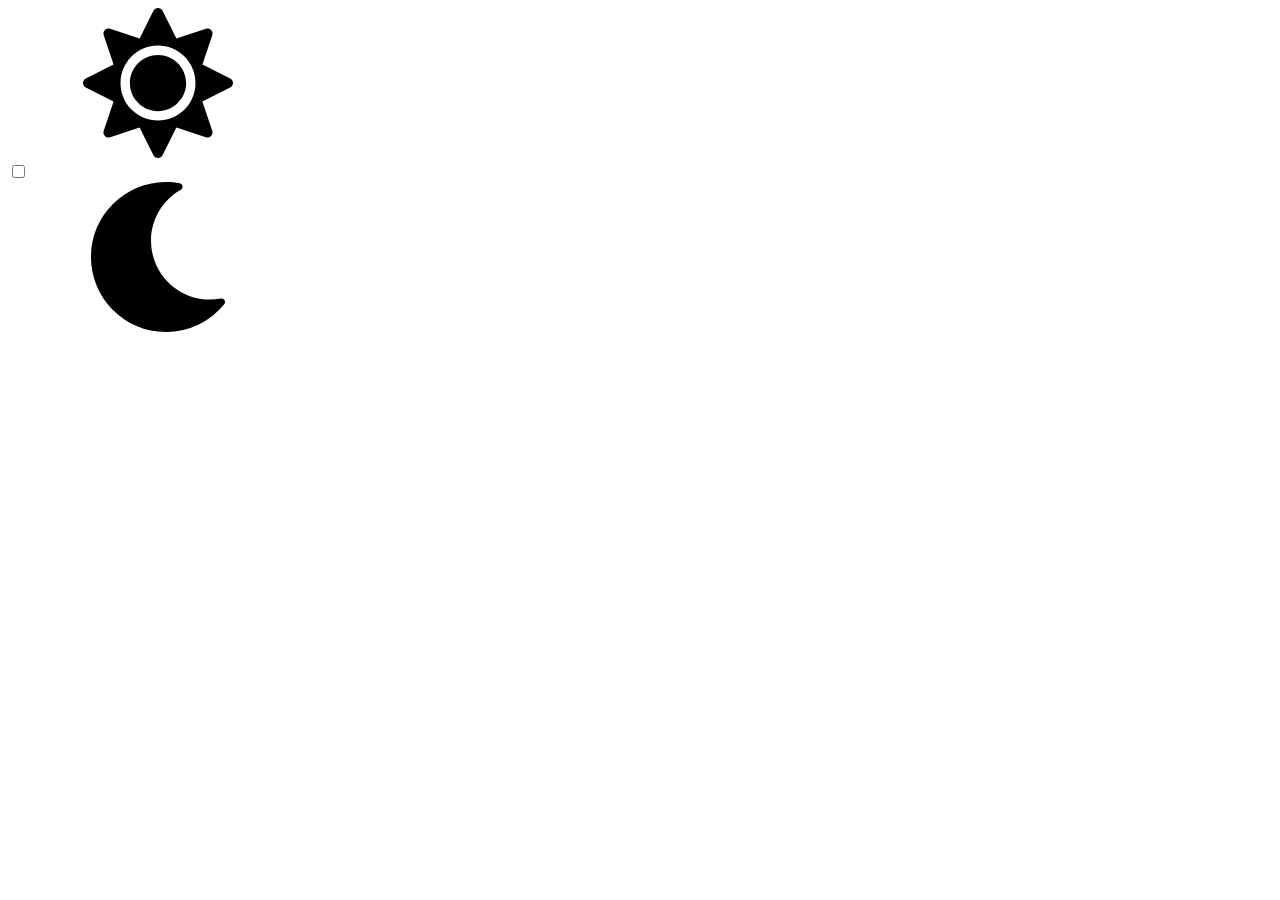
<file: src/index.html>
<!DOCTYPE html>
<html lang="en">
  <head>
    <meta charset="UTF-8" />
    <meta name="viewport" content="width=device-width, initial-scale=1.0" />
    <meta http-equiv="X-UA-Compatible" content="ie=edge" />
    <title>Homework 10</title>
    <link
      href="https://fonts.googleapis.com/icon?family=Material+Icons"
      rel="stylesheet"
    />
    <!-- <link rel="stylesheet" href="styles.css" /> -->
  </head>
  <body>
    <div class="toolbar">
      <!-- Разметка переключателя темы -->
      <div class="theme-switch">
        <svg class="theme-switch__icon" role="img" aria-label="Иконка солнца">
          <use href="./images/sprite.svg#sun"></use>
        </svg>

        <div class="theme-switch__control">
          <input
            class="theme-switch__toggle"
            type="checkbox"
            name="theme"
            id="theme-switch-toggle"
            aria-label="Переключить между тёмной и светлой темой"
          />
          <label
            aria-hidden="true"
            class="theme-switch__track"
            for="theme-switch-toggle"
          >
          </label>
          <div aria-hidden="true" class="theme-switch__marker"></div>
        </div>

        <svg class="theme-switch__icon" aria-label="Иконка луны">
          <use href="./images/sprite.svg#moon"></use>
        </svg>
      </div>
    </div>

    <!-- В этот список рендери разметку меню -->
    <ul class="menu js-menu"></ul>
  </body>
</html>
</file>
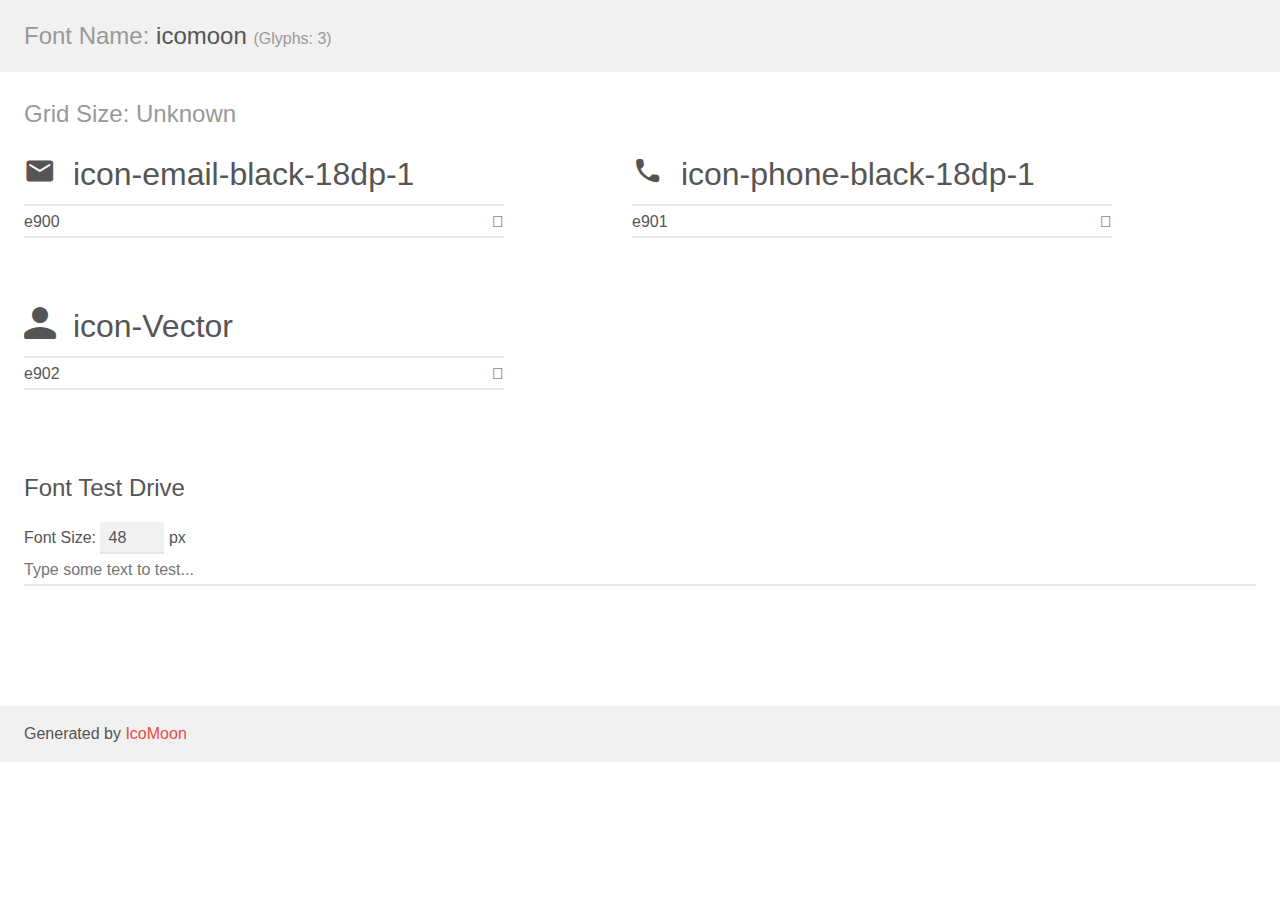
<file: images/Modal window/icomoon/demo.html>
<!doctype html>
<html>
<head>
    <meta charset="utf-8">
    <title>IcoMoon Demo</title>
    <meta name="description" content="An Icon Font Generated By IcoMoon.io">
    <meta name="viewport" content="width=device-width, initial-scale=1">
    <link rel="stylesheet" href="demo-files/demo.css">
    <link rel="stylesheet" href="style.css"></head>
<body>
    <div class="bgc1 clearfix">
        <h1 class="mhmm mvm"><span class="fgc1">Font Name:</span> icomoon <small class="fgc1">(Glyphs:&nbsp;3)</small></h1>
    </div>
    <div class="clearfix mhl ptl">
        <h1 class="mvm mtn fgc1">Grid Size: Unknown</h1>
        <div class="glyph fs1">
            <div class="clearfix bshadow0 pbs">
                <span class="icon-email-black-18dp-1"></span>
                <span class="mls"> icon-email-black-18dp-1</span>
            </div>
            <fieldset class="fs0 size1of1 clearfix hidden-false">
                <input type="text" readonly value="e900" class="unit size1of2" />
                <input type="text" maxlength="1" readonly value="&#xe900;" class="unitRight size1of2 talign-right" />
            </fieldset>
            <div class="fs0 bshadow0 clearfix hidden-true">
                <span class="unit pvs fgc1">liga: </span>
                <input type="text" readonly value="" class="liga unitRight" />
            </div>
        </div>
        <div class="glyph fs1">
            <div class="clearfix bshadow0 pbs">
                <span class="icon-phone-black-18dp-1"></span>
                <span class="mls"> icon-phone-black-18dp-1</span>
            </div>
            <fieldset class="fs0 size1of1 clearfix hidden-false">
                <input type="text" readonly value="e901" class="unit size1of2" />
                <input type="text" maxlength="1" readonly value="&#xe901;" class="unitRight size1of2 talign-right" />
            </fieldset>
            <div class="fs0 bshadow0 clearfix hidden-true">
                <span class="unit pvs fgc1">liga: </span>
                <input type="text" readonly value="" class="liga unitRight" />
            </div>
        </div>
        <div class="glyph fs1">
            <div class="clearfix bshadow0 pbs">
                <span class="icon-Vector"></span>
                <span class="mls"> icon-Vector</span>
            </div>
            <fieldset class="fs0 size1of1 clearfix hidden-false">
                <input type="text" readonly value="e902" class="unit size1of2" />
                <input type="text" maxlength="1" readonly value="&#xe902;" class="unitRight size1of2 talign-right" />
            </fieldset>
            <div class="fs0 bshadow0 clearfix hidden-true">
                <span class="unit pvs fgc1">liga: </span>
                <input type="text" readonly value="" class="liga unitRight" />
            </div>
        </div>
    </div>

    <!--[if gt IE 8]><!-->
    <div class="mhl clearfix mbl">
        <h1>Font Test Drive</h1>
        <label>
            Font Size: <input id="fontSize" type="number" class="textbox0 mbm"
            min="8" value="48" />
            px
        </label>
        <input id="testText" type="text" class="phl size1of1 mvl"
        placeholder="Type some text to test..." value=""/>
        <div id="testDrive" class="icon-" style="font-family: icomoon">&nbsp;
        </div>
    </div>
    <!--<![endif]-->
    <div class="bgc1 clearfix">
        <p class="mhl">Generated by <a href="https://icomoon.io/app">IcoMoon</a></p>
    </div>

    <script src="demo-files/demo.js"></script>
</body>
</html>
</file>
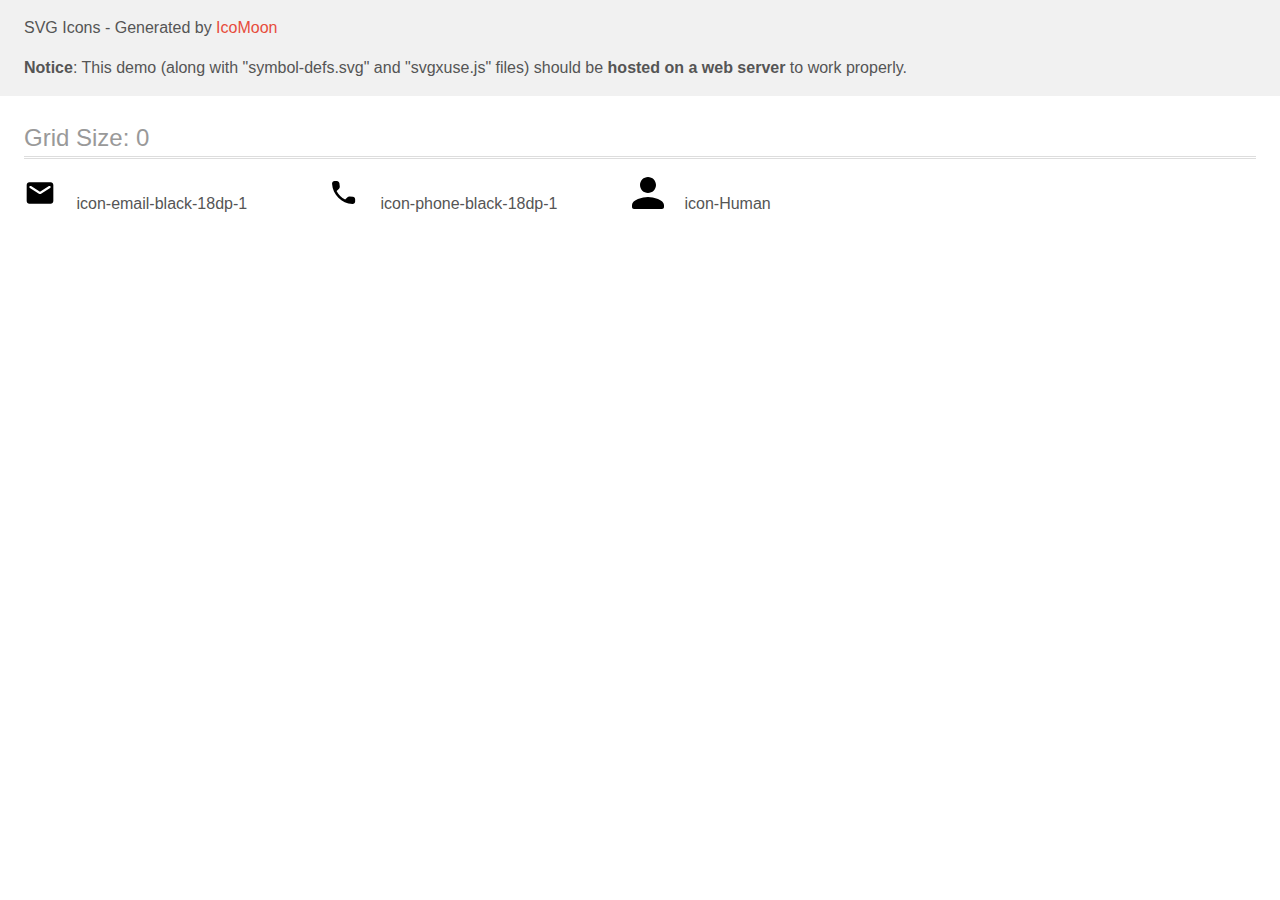
<file: images/Modal window/iconmodalwindow/demo-external-svg.html>
<!doctype html>
<html>
<head>
    <title>IcoMoon - SVG Icons</title>
    <meta charset="utf-8">
    <meta name="viewport" content="width=device-width, initial-scale=1">
    <link rel="stylesheet" href="demo-files/demo.css">
    <link rel="stylesheet" href="style.css">
</head>
<body>
<header class="bgc1 clearfix">
<div class="mhl">
    <p>SVG Icons - Generated by <a href="https://icomoon.io/app">IcoMoon</a></p><p><strong>Notice</strong>: This demo (along with "symbol-defs.svg" and "svgxuse.js" files) should be <b>hosted on a web server</b> to work properly.</p>
</div>
</header>
    <div class="clearfix mhl ptl">
        <h1 class="mvm mtn fgc1">Grid Size: 0</h1>
        <div class="glyph fs1">
            <div class="clearfix pbs">
                <svg class="icon icon-email-black-18dp-1"><use xlink:href="symbol-defs.svg#icon-email-black-18dp-1"></use></svg><span class="name"> icon-email-black-18dp-1</span>
            </div>
        </div>
        <div class="glyph fs1">
            <div class="clearfix pbs">
                <svg class="icon icon-phone-black-18dp-1"><use xlink:href="symbol-defs.svg#icon-phone-black-18dp-1"></use></svg><span class="name"> icon-phone-black-18dp-1</span>
            </div>
        </div>
        <div class="glyph fs1">
            <div class="clearfix pbs">
                <svg class="icon icon-Human"><use xlink:href="symbol-defs.svg#icon-Human"></use></svg><span class="name"> icon-Human</span>
            </div>
        </div>
  </div>
<script defer src="svgxuse.js"></script>
</body>
</html>
</file>
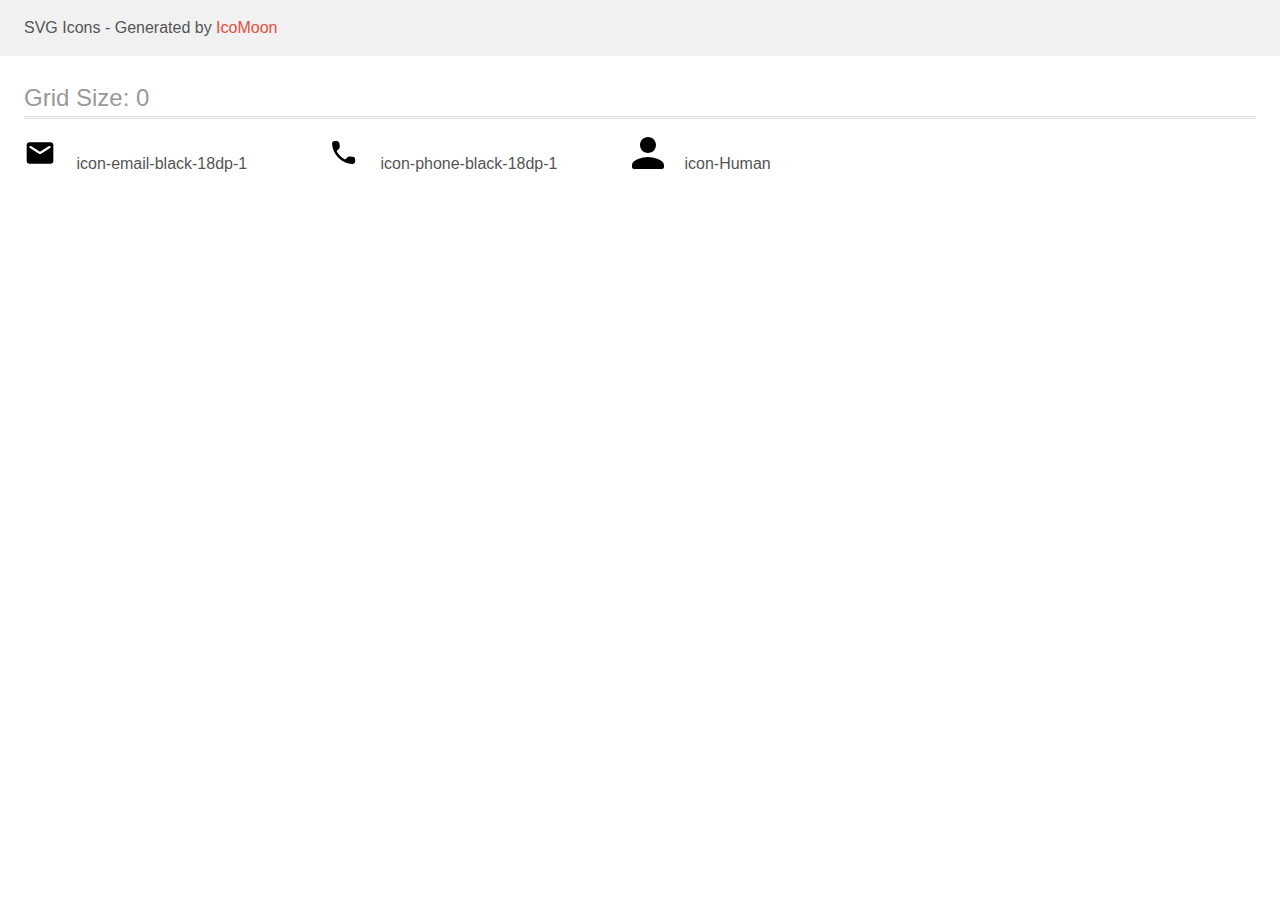
<file: images/Modal window/iconmodalwindow/demo.html>
<!doctype html>
<html>
<head>
    <title>IcoMoon - SVG Icons</title>
    <meta charset="utf-8">
    <meta name="viewport" content="width=device-width, initial-scale=1">
    <link rel="stylesheet" href="demo-files/demo.css">
    <link rel="stylesheet" href="style.css">
</head>
<body>
<svg aria-hidden="true" style="position: absolute; width: 0; height: 0; overflow: hidden;" version="1.1" xmlns="http://www.w3.org/2000/svg" xmlns:xlink="http://www.w3.org/1999/xlink">
<defs>
<symbol id="icon-email-black-18dp-1" viewBox="0 0 32 32">
<path d="M26.667 5.333h-21.333c-1.467 0-2.652 1.2-2.652 2.667l-0.014 16c0 1.467 1.2 2.667 2.667 2.667h21.333c1.467 0 2.667-1.2 2.667-2.667v-16c0-1.467-1.2-2.667-2.667-2.667zM26.133 11.001l-9.426 5.892c-0.201 0.126-0.446 0.2-0.708 0.2s-0.506-0.075-0.713-0.204l0.006 0.003-9.426-5.892c-0.336-0.201-0.557-0.562-0.557-0.975 0-0.625 0.507-1.132 1.132-1.132 0.233 0 0.449 0.070 0.629 0.19l-0.004-0.003 8.933 5.586 8.933-5.588c0.176-0.118 0.392-0.188 0.624-0.188 0.625 0 1.132 0.507 1.132 1.132 0 0.413-0.221 0.775-0.552 0.972l-0.005 0.003z"></path>
</symbol>
<symbol id="icon-phone-black-18dp-1" viewBox="0 0 32 32">
<path d="M24.882 19.774l-3.268-0.373c-0.090-0.011-0.194-0.018-0.3-0.018-0.707 0-1.347 0.287-1.81 0.75l-2.368 2.368c-3.669-1.894-6.585-4.81-8.427-8.372l-0.051-0.108 2.382-2.377c0.464-0.463 0.752-1.104 0.752-1.812 0-0.105-0.006-0.209-0.019-0.31l0.001 0.012-0.373-3.243c-0.155-1.287-1.24-2.276-2.557-2.276-0.001 0-0.002 0-0.003 0h-2.227c-1.454 0-2.663 1.209-2.574 2.661 0.683 10.987 9.468 19.762 20.444 20.444 1.452 0.089 2.663-1.12 2.663-2.574v-2.226c0-0.004 0-0.008 0-0.012 0-1.308-0.985-2.386-2.253-2.532l-0.012-0.001z"></path>
</symbol>
<symbol id="icon-Human" viewBox="0 0 32 32">
<path d="M16 16c4.418 0 8-3.582 8-8s-3.582-8-8-8v0c-4.418 0-8 3.582-8 8s3.582 8 8 8v0zM16 20c-5.339 0-16 2.68-16 8v2c0 1.099 0.901 2 2 2h28c1.099 0 2-0.901 2-2v-2c0-5.32-10.661-8-16-8z"></path>
</symbol>
</defs>
</svg>

<header class="bgc1 clearfix">
<div class="mhl">
    <p>SVG Icons - Generated by <a href="https://icomoon.io/app">IcoMoon</a></p>
</div>
</header>
    <div class="clearfix mhl ptl">
        <h1 class="mvm mtn fgc1">Grid Size: 0</h1>
        <div class="glyph fs1">
            <div class="clearfix pbs">
                <svg class="icon icon-email-black-18dp-1"><use xlink:href="#icon-email-black-18dp-1"></use></svg><span class="name"> icon-email-black-18dp-1</span>
            </div>
        </div>
        <div class="glyph fs1">
            <div class="clearfix pbs">
                <svg class="icon icon-phone-black-18dp-1"><use xlink:href="#icon-phone-black-18dp-1"></use></svg><span class="name"> icon-phone-black-18dp-1</span>
            </div>
        </div>
        <div class="glyph fs1">
            <div class="clearfix pbs">
                <svg class="icon icon-Human"><use xlink:href="#icon-Human"></use></svg><span class="name"> icon-Human</span>
            </div>
        </div>
  </div>
<script defer src="svgxuse.js"></script>
</body>
</html>
</file>
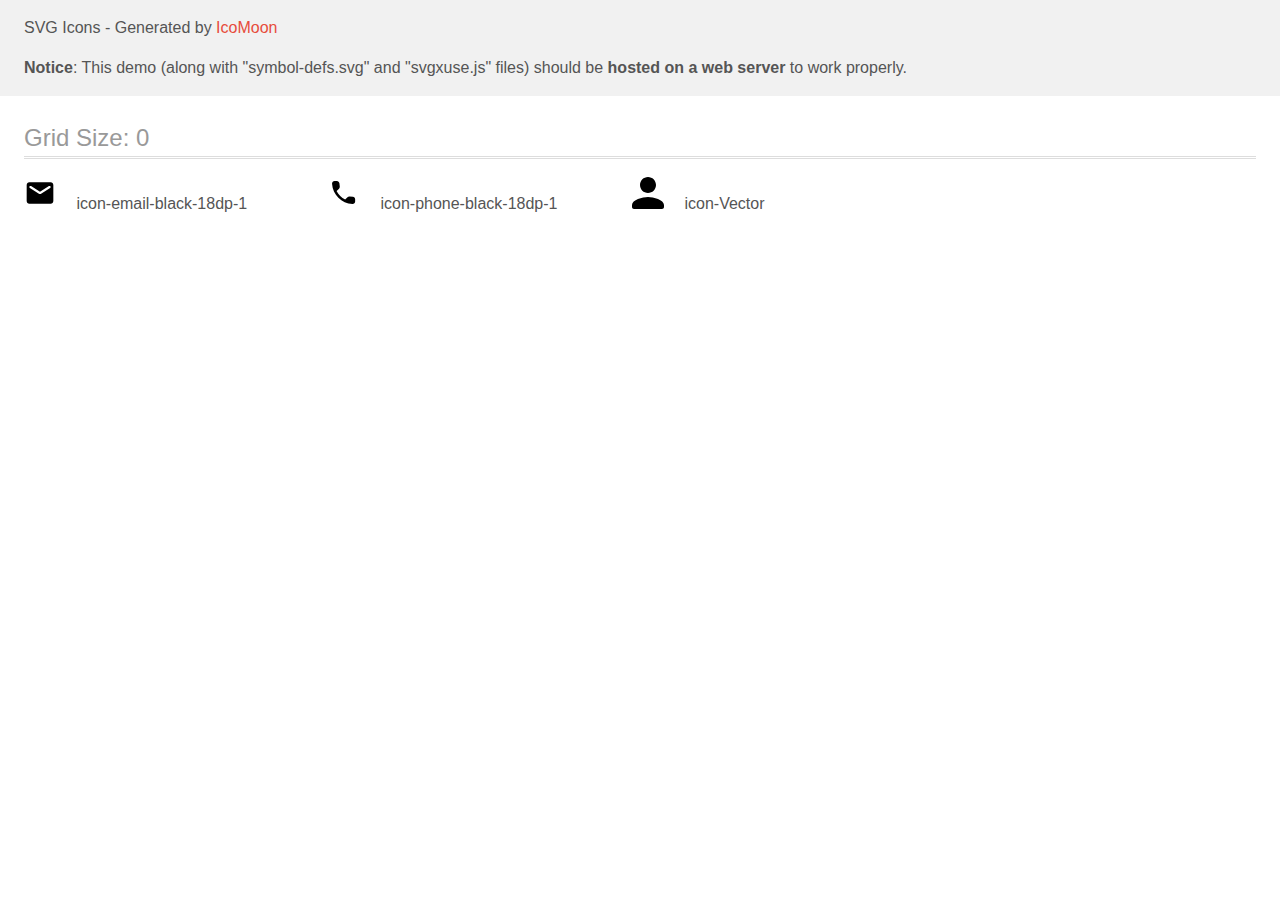
<file: images/Modal window/modalwindowicon/demo-external-svg.html>
<!doctype html>
<html>
<head>
    <title>IcoMoon - SVG Icons</title>
    <meta charset="utf-8">
    <meta name="viewport" content="width=device-width, initial-scale=1">
    <link rel="stylesheet" href="demo-files/demo.css">
    <link rel="stylesheet" href="style.css">
</head>
<body>
<header class="bgc1 clearfix">
<div class="mhl">
    <p>SVG Icons - Generated by <a href="https://icomoon.io/app">IcoMoon</a></p><p><strong>Notice</strong>: This demo (along with "symbol-defs.svg" and "svgxuse.js" files) should be <b>hosted on a web server</b> to work properly.</p>
</div>
</header>
    <div class="clearfix mhl ptl">
        <h1 class="mvm mtn fgc1">Grid Size: 0</h1>
        <div class="glyph fs1">
            <div class="clearfix pbs">
                <svg class="icon icon-email-black-18dp-1"><use xlink:href="symbol-defs.svg#icon-email-black-18dp-1"></use></svg><span class="name"> icon-email-black-18dp-1</span>
            </div>
        </div>
        <div class="glyph fs1">
            <div class="clearfix pbs">
                <svg class="icon icon-phone-black-18dp-1"><use xlink:href="symbol-defs.svg#icon-phone-black-18dp-1"></use></svg><span class="name"> icon-phone-black-18dp-1</span>
            </div>
        </div>
        <div class="glyph fs1">
            <div class="clearfix pbs">
                <svg class="icon icon-Vector"><use xlink:href="symbol-defs.svg#icon-Vector"></use></svg><span class="name"> icon-Vector</span>
            </div>
        </div>
  </div>
<script defer src="svgxuse.js"></script>
</body>
</html>
</file>
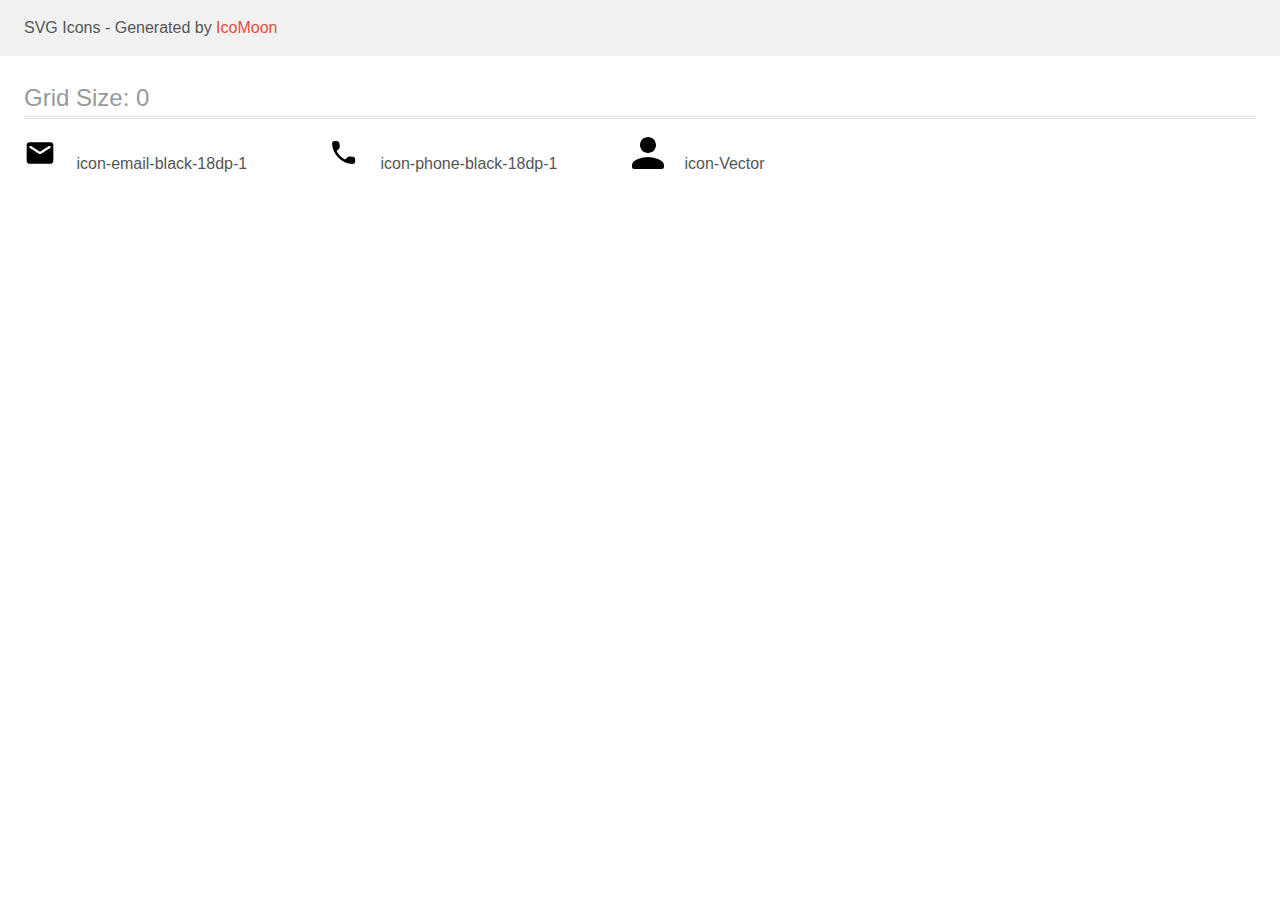
<file: images/Modal window/modalwindowicon/demo.html>
<!doctype html>
<html>
<head>
    <title>IcoMoon - SVG Icons</title>
    <meta charset="utf-8">
    <meta name="viewport" content="width=device-width, initial-scale=1">
    <link rel="stylesheet" href="demo-files/demo.css">
    <link rel="stylesheet" href="style.css">
</head>
<body>
<svg aria-hidden="true" style="position: absolute; width: 0; height: 0; overflow: hidden;" version="1.1" xmlns="http://www.w3.org/2000/svg" xmlns:xlink="http://www.w3.org/1999/xlink">
<defs>
<symbol id="icon-email-black-18dp-1" viewBox="0 0 32 32">
<path d="M26.667 5.333h-21.333c-1.467 0-2.652 1.2-2.652 2.667l-0.014 16c0 1.467 1.2 2.667 2.667 2.667h21.333c1.467 0 2.667-1.2 2.667-2.667v-16c0-1.467-1.2-2.667-2.667-2.667zM26.133 11.001l-9.426 5.892c-0.201 0.126-0.446 0.2-0.708 0.2s-0.506-0.075-0.713-0.204l0.006 0.003-9.426-5.892c-0.336-0.201-0.557-0.562-0.557-0.975 0-0.625 0.507-1.132 1.132-1.132 0.233 0 0.449 0.070 0.629 0.19l-0.004-0.003 8.933 5.586 8.933-5.588c0.176-0.118 0.392-0.188 0.624-0.188 0.625 0 1.132 0.507 1.132 1.132 0 0.413-0.221 0.775-0.552 0.972l-0.005 0.003z"></path>
</symbol>
<symbol id="icon-phone-black-18dp-1" viewBox="0 0 32 32">
<path d="M24.882 19.774l-3.268-0.373c-0.090-0.011-0.194-0.018-0.3-0.018-0.707 0-1.347 0.287-1.81 0.75l-2.368 2.368c-3.669-1.894-6.585-4.81-8.427-8.372l-0.051-0.108 2.382-2.377c0.464-0.463 0.752-1.104 0.752-1.812 0-0.105-0.006-0.209-0.019-0.31l0.001 0.012-0.373-3.243c-0.155-1.287-1.24-2.276-2.557-2.276-0.001 0-0.002 0-0.003 0h-2.227c-1.454 0-2.663 1.209-2.574 2.661 0.683 10.987 9.468 19.762 20.444 20.444 1.452 0.089 2.663-1.12 2.663-2.574v-2.226c0-0.004 0-0.008 0-0.012 0-1.308-0.985-2.386-2.253-2.532l-0.012-0.001z"></path>
</symbol>
<symbol id="icon-Vector" viewBox="0 0 32 32">
<path d="M16 16c4.418 0 8-3.582 8-8s-3.582-8-8-8v0c-4.418 0-8 3.582-8 8s3.582 8 8 8v0zM16 20c-5.339 0-16 2.68-16 8v2c0 1.099 0.901 2 2 2h28c1.099 0 2-0.901 2-2v-2c0-5.32-10.661-8-16-8z"></path>
</symbol>
</defs>
</svg>

<header class="bgc1 clearfix">
<div class="mhl">
    <p>SVG Icons - Generated by <a href="https://icomoon.io/app">IcoMoon</a></p>
</div>
</header>
    <div class="clearfix mhl ptl">
        <h1 class="mvm mtn fgc1">Grid Size: 0</h1>
        <div class="glyph fs1">
            <div class="clearfix pbs">
                <svg class="icon icon-email-black-18dp-1"><use xlink:href="#icon-email-black-18dp-1"></use></svg><span class="name"> icon-email-black-18dp-1</span>
            </div>
        </div>
        <div class="glyph fs1">
            <div class="clearfix pbs">
                <svg class="icon icon-phone-black-18dp-1"><use xlink:href="#icon-phone-black-18dp-1"></use></svg><span class="name"> icon-phone-black-18dp-1</span>
            </div>
        </div>
        <div class="glyph fs1">
            <div class="clearfix pbs">
                <svg class="icon icon-Vector"><use xlink:href="#icon-Vector"></use></svg><span class="name"> icon-Vector</span>
            </div>
        </div>
  </div>
<script defer src="svgxuse.js"></script>
</body>
</html>
</file>
<file: src/styles.css>
:root {
  --timing-function: cubic-bezier(0.4, 0, 0.2, 1);
}

*,
*::before,
*::after {
  box-sizing: border-box;
}

body {
  margin: 0;
  font-family: -apple-system, BlinkMacSystemFont, 'Segoe UI', Roboto, Oxygen,
    Ubuntu, Cantarell, 'Open Sans', 'Helvetica Neue', sans-serif;
  transition: color 150ms var(--timing-function),
    background-color 150ms var(--timing-function);
}

body.light-theme {
  background-color: #fff;
  color: #333333;
}

body.dark-theme {
  background-color: #333333;
  color: #fff;
}

.toolbar {
  display: flex;
  justify-content: flex-end;
  padding: 16px 24px;
}

/* THEME SWITCH */
.theme-switch {
  display: flex;
  align-items: center;
}

.theme-switch__icon {
  color: currentColor;
  height: 24px;
  width: 24px;
  margin-right: 8px;
  margin-left: 8px;
}

.theme-switch__control {
  display: flex;
  align-items: center;
  flex-shrink: 0;
  position: relative;
  width: 64px;
  height: 32px;
  border-radius: 50em;
  padding: 3px 0;
}

.theme-switch__toggle {
  position: absolute;
  left: 0;
  top: 0;
  margin: 0;
  padding: 0;
  opacity: 0;
  height: 0;
  width: 0;
  pointer-events: none;
}

.theme-switch__track {
  position: absolute;
  left: 0;
  top: 0;
  width: 100%;
  height: 100%;
  color: transparent;
  user-select: none;
  background-color: #333;
  border-radius: inherit;
  z-index: 1;
  cursor: pointer;
}

.theme-switch__marker {
  position: relative;
  background-color: #fff;
  width: 26px;
  height: 26px;
  border-radius: 50%;
  z-index: 2;
  pointer-events: none;
  box-shadow: 0 1px 1px rgba(0, 0, 0, 0.25);
  transform: translateX(3px);
  transition: transform 250ms var(--timing-function);
}

.theme-switch__toggle:checked + .theme-switch__track {
  background-color: #d3d3d4;
}

.theme-switch__toggle:checked ~ .theme-switch__marker {
  transform: translateX(35px);
}

.theme-switch__toggle:focus + .theme-switch__track,
.theme-switch__toggle:active + .theme-switch__track {
  box-shadow: 0 0 0 3px #2196f3;
}

/* MENU */

.menu {
  padding: 0;
  margin: 0;
  list-style: none;
  max-width: calc(100% - 64px);
  margin-left: auto;
  margin-right: auto;
  display: grid;
  justify-content: center;
  grid-template-columns: repeat(auto-fill, minmax(400px, 1fr));
  grid-gap: 24px;
}

.card {
  position: relative;
  display: flex;
  flex-direction: column;
  justify-content: space-between;
  height: 100%;
  padding-bottom: 8px;
}

.card__content {
  display: flex;
  flex-direction: column;
  padding: 8px;
  flex-grow: 1;
}

.card__image {
  height: 300px;
  object-fit: cover;
  max-width: 100%;
}

.card__name {
  margin-top: 16px;
  margin-bottom: 0;
  font-size: 24px;
  font-weight: 500;
}

.card__descr {
  line-height: 1.5;
  flex-grow: 1;
}

.card__price {
  display: flex;
  align-items: center;
  margin-top: 24px;
  font-size: 20px;
}

.card__price i {
  margin-right: 8px;
  font-size: 24px;
}

.card__reviews {
  display: block;
  margin-top: 16px;
}

.card__button {
  display: block;
  margin-left: auto;
  margin-right: auto;
  margin-top: 16px;
  width: calc(100% - 16px);
}

.tag-list {
  display: flex;
  flex-wrap: wrap;
  padding: 0;
  margin: 0;
  list-style: none;
}

.tag-list__item {
  padding: 4px 8px;
  margin: 4px;
  border-radius: 2px;
  background-color: #3f51b5;
  color: #fff;
}

.button {
  display: inline-flex;
  align-items: center;
  justify-content: center;
  color: #fff;
  background-color: #2196f3;
  border: 0;
  outline: 0;
  padding: 8px 24px;
  border-radius: 4px;
  cursor: pointer;
  box-shadow: 0px 2px 1px 1px rgba(0, 0, 0, 0.05);
  font: inherit;
  font-weight: 500;
  user-select: none;
  transition: background-color 250ms var(--timing-function);
}

.button:hover {
  box-shadow: 0px 2px 1px 1px rgba(0, 0, 0, 0.15);
  background-color: #1976d2;
}

.button__icon {
  margin-right: 8px;
}
</file>
<file: images/Modal window/icomoon/demo-files/demo.css>
body {
  padding: 0;
  margin: 0;
  font-family: sans-serif;
  font-size: 1em;
  line-height: 1.5;
  color: #555;
  background: #fff;
}
h1 {
  font-size: 1.5em;
  font-weight: normal;
}
small {
  font-size: .66666667em;
}
a {
  color: #e74c3c;
  text-decoration: none;
}
a:hover, a:focus {
  box-shadow: 0 1px #e74c3c;
}
.bshadow0, input {
  box-shadow: inset 0 -2px #e7e7e7;
}
input:hover {
  box-shadow: inset 0 -2px #ccc;
}
input, fieldset {
  font-family: sans-serif;
  font-size: 1em;
  margin: 0;
  padding: 0;
  border: 0;
}
input {
  color: inherit;
  line-height: 1.5;
  height: 1.5em;
  padding: .25em 0;
}
input:focus {
  outline: none;
  box-shadow: inset 0 -2px #449fdb;
}
.glyph {
  font-size: 16px;
  width: 15em;
  padding-bottom: 1em;
  margin-right: 4em;
  margin-bottom: 1em;
  float: left;
  overflow: hidden;
}
.liga {
  width: 80%;
  width: calc(100% - 2.5em);
}
.talign-right {
  text-align: right;
}
.talign-center {
  text-align: center;
}
.bgc1 {
  background: #f1f1f1;
}
.fgc1 {
  color: #999;
}
.fgc0 {
  color: #000;
}
p {
  margin-top: 1em;
  margin-bottom: 1em;
}
.mvm {
  margin-top: .75em;
  margin-bottom: .75em;
}
.mtn {
  margin-top: 0;
}
.mtl, .mal {
  margin-top: 1.5em;
}
.mbl, .mal {
  margin-bottom: 1.5em;
}
.mal, .mhl {
  margin-left: 1.5em;
  margin-right: 1.5em;
}
.mhmm {
  margin-left: 1em;
  margin-right: 1em;
}
.mls {
  margin-left: .25em;
}
.ptl {
  padding-top: 1.5em;
}
.pbs, .pvs {
  padding-bottom: .25em;
}
.pvs, .pts {
  padding-top: .25em;
}
.unit {
  float: left;
}
.unitRight {
  float: right;
}
.size1of2 {
  width: 50%;
}
.size1of1 {
  width: 100%;
}
.clearfix:before, .clearfix:after {
  content: " ";
  display: table;
}
.clearfix:after {
  clear: both;
}
.hidden-true {
  display: none;
}
.textbox0 {
  width: 3em;
  background: #f1f1f1;
  padding: .25em .5em;
  line-height: 1.5;
  height: 1.5em;
}
#testDrive {
  display: block;
  padding-top: 24px;
  line-height: 1.5;
}
.fs0 {
  font-size: 16px;
}
.fs1 {
  font-size: 32px;
}
</file>
<file: images/Modal window/icomoon/style.css>
@font-face {
  font-family: 'icomoon';
  src:  url('fonts/icomoon.eot?cvtpnj');
  src:  url('fonts/icomoon.eot?cvtpnj#iefix') format('embedded-opentype'),
    url('fonts/icomoon.ttf?cvtpnj') format('truetype'),
    url('fonts/icomoon.woff?cvtpnj') format('woff'),
    url('fonts/icomoon.svg?cvtpnj#icomoon') format('svg');
  font-weight: normal;
  font-style: normal;
  font-display: block;
}

[class^="icon-"], [class*=" icon-"] {
  /* use !important to prevent issues with browser extensions that change fonts */
  font-family: 'icomoon' !important;
  speak: never;
  font-style: normal;
  font-weight: normal;
  font-variant: normal;
  text-transform: none;
  line-height: 1;

  /* Better Font Rendering =========== */
  -webkit-font-smoothing: antialiased;
  -moz-osx-font-smoothing: grayscale;
}

.icon-email-black-18dp-1:before {
  content: "\e900";
}
.icon-phone-black-18dp-1:before {
  content: "\e901";
}
.icon-Vector:before {
  content: "\e902";
}
</file>
<file: images/Modal window/iconmodalwindow/demo-files/demo.css>
body {
  padding: 0;
  margin: 0;
  font-family: sans-serif;
  font-size: 1em;
  line-height: 1.5;
  color: #555;
  background: #fff;
}
h1 {
  font-size: 1.5em;
  font-weight: normal;
  box-shadow: 0 1px #ddd, 0 2px #fff, 0 3px #ddd;
}
small {
  font-size: .66666667em;
}
a {
  color: #e74c3c;
  text-decoration: none;
}
a:hover, a:focus {
  box-shadow: 0 1px #e74c3c;
}
.bshadow0, input {
  box-shadow: inset 0 -2px #e7e7e7;
}
input:hover {
  box-shadow: inset 0 -2px #ccc;
}
input, fieldset {
  font-size: 1em;
  margin: 0;
  padding: 0;
  border: 0;
}
input {
  color: inherit;
  line-height: 1.5;
  height: 1.5em;
  padding: .25em 0;
}
input:focus {
  outline: none;
  box-shadow: inset 0 -2px #449fdb;
}
.glyph {
  font-size: 16px;
  margin-right: 1.5em;
  float: left;
  width: 8em;
}
svg {
  color: #000;
}
.liga {
  width: 80%;
  width: calc(100% - 2.5em);
}
.talign-right {
  text-align: right;
}
.talign-center {
  text-align: center;
}
.bgc1 {
  background: #f1f1f1;
}
.fgc0 {
  color: #000;
}
.fgc1 {
  color: #999;
}
p {
  margin-top: 1em;
  margin-bottom: 1em;
}
.mvm {
  margin-top: .75em;
  margin-bottom: .75em;
}
.mtn {
  margin-top: 0;
}
.mtl, .mal {
  margin-top: 1.5em;
}
.mbl, .mal {
  margin-bottom: 1.5em;
}
.mal, .mhl {
  margin-left: 1.5em;
  margin-right: 1.5em;
}
.mhmm {
  margin-left: 1em;
  margin-right: 1em;
}
.ptl {
  padding-top: 1.5em;
}
.pbs, .pvs {
  padding-bottom: .25em;
}
.pvs, .pts {
  padding-top: .25em;
}
.unit {
  float: left;
}
.unitRight {
  float: right;
}
.size1of2 {
  width: 50%;
}
.size1of1 {
  width: 100%;
}
.clearfix:before, .clearfix:after {
  content: " ";
  display: table;
}
.clearfix:after {
  clear: both;
}
.hidden-true {
  display: none;
}
.textbox0 {
  width: 3em;
  background: #f1f1f1;
  padding: .25em .5em;
  line-height: 1.5;
  height: 1.5em;
}
.fs0 {
  font-size: 16px;
}
.fs1 {
  font-size: 32px;
}
.name {
  font-size: 0.5em;
  margin-left: 1em;
}
</file>
<file: images/Modal window/iconmodalwindow/style.css>
.icon {
  display: inline-block;
  width: 1em;
  height: 1em;
  stroke-width: 0;
  stroke: currentColor;
  fill: currentColor;
}

/* ==========================================
Single-colored icons can be modified like so:
.icon-name {
  font-size: 32px;
  color: red;
}
========================================== */
</file>
<file: images/Modal window/modalwindowicon/demo-files/demo.css>
body {
  padding: 0;
  margin: 0;
  font-family: sans-serif;
  font-size: 1em;
  line-height: 1.5;
  color: #555;
  background: #fff;
}
h1 {
  font-size: 1.5em;
  font-weight: normal;
  box-shadow: 0 1px #ddd, 0 2px #fff, 0 3px #ddd;
}
small {
  font-size: .66666667em;
}
a {
  color: #e74c3c;
  text-decoration: none;
}
a:hover, a:focus {
  box-shadow: 0 1px #e74c3c;
}
.bshadow0, input {
  box-shadow: inset 0 -2px #e7e7e7;
}
input:hover {
  box-shadow: inset 0 -2px #ccc;
}
input, fieldset {
  font-size: 1em;
  margin: 0;
  padding: 0;
  border: 0;
}
input {
  color: inherit;
  line-height: 1.5;
  height: 1.5em;
  padding: .25em 0;
}
input:focus {
  outline: none;
  box-shadow: inset 0 -2px #449fdb;
}
.glyph {
  font-size: 16px;
  margin-right: 1.5em;
  float: left;
  width: 8em;
}
svg {
  color: #000;
}
.liga {
  width: 80%;
  width: calc(100% - 2.5em);
}
.talign-right {
  text-align: right;
}
.talign-center {
  text-align: center;
}
.bgc1 {
  background: #f1f1f1;
}
.fgc0 {
  color: #000;
}
.fgc1 {
  color: #999;
}
p {
  margin-top: 1em;
  margin-bottom: 1em;
}
.mvm {
  margin-top: .75em;
  margin-bottom: .75em;
}
.mtn {
  margin-top: 0;
}
.mtl, .mal {
  margin-top: 1.5em;
}
.mbl, .mal {
  margin-bottom: 1.5em;
}
.mal, .mhl {
  margin-left: 1.5em;
  margin-right: 1.5em;
}
.mhmm {
  margin-left: 1em;
  margin-right: 1em;
}
.ptl {
  padding-top: 1.5em;
}
.pbs, .pvs {
  padding-bottom: .25em;
}
.pvs, .pts {
  padding-top: .25em;
}
.unit {
  float: left;
}
.unitRight {
  float: right;
}
.size1of2 {
  width: 50%;
}
.size1of1 {
  width: 100%;
}
.clearfix:before, .clearfix:after {
  content: " ";
  display: table;
}
.clearfix:after {
  clear: both;
}
.hidden-true {
  display: none;
}
.textbox0 {
  width: 3em;
  background: #f1f1f1;
  padding: .25em .5em;
  line-height: 1.5;
  height: 1.5em;
}
.fs0 {
  font-size: 16px;
}
.fs1 {
  font-size: 32px;
}
.name {
  font-size: 0.5em;
  margin-left: 1em;
}
</file>
<file: images/Modal window/modalwindowicon/style.css>
.icon {
  display: inline-block;
  width: 1em;
  height: 1em;
  stroke-width: 0;
  stroke: currentColor;
  fill: currentColor;
}

/* ==========================================
Single-colored icons can be modified like so:
.icon-name {
  font-size: 32px;
  color: red;
}
========================================== */
</file>
